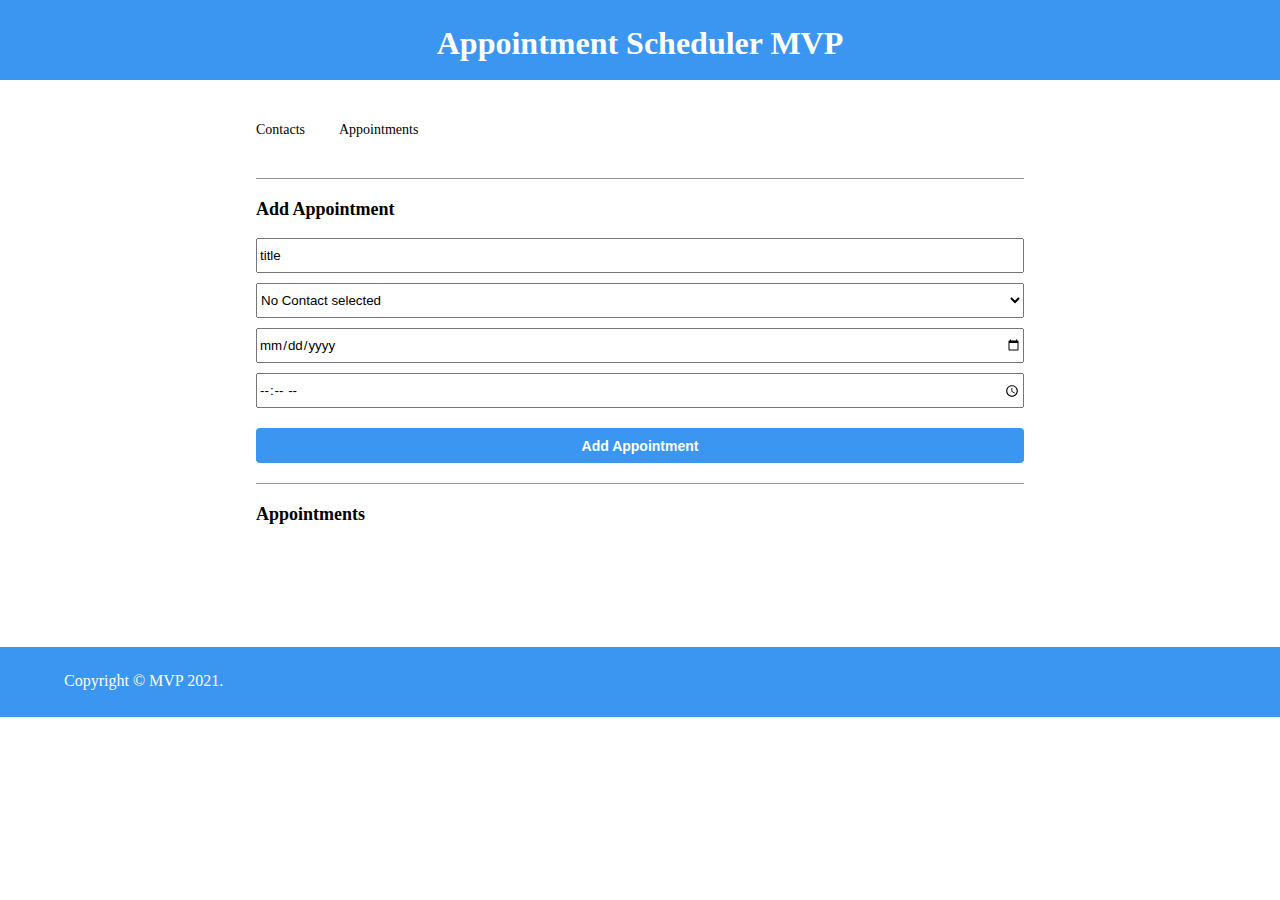
<file: index.html>
<!doctype html>
<html lang="en">
    <head><meta charset="utf-8"/>
        <meta name="viewport" content="width=device-width,initial-scale=1"/>
        <meta name="theme-color" content="#000000"/>
        <link rel="stylesheet" href="index.css"/>
        <title>Appointments</title>
    </head>
        <body>
            <header>
                <h1> Appointment Scheduler MVP</h1>
            </header>
            <section>
                <form action="" method="POST">
                    <div id="nav">
                        <a href="index2.html"> Contacts </a>
                        <a href="index.html"> Appointments </a>
                    </div>
                    <hr>
                    <h2> Add Appointment </h2>

                    <div class="form-control">
                        <input type="text" placeholder="title" required />
                        <select>
                            <option> No Contact selected </option>
                        </select>
                        <input type="date" placeholder="mm/dd/yy" required />
                        <input type="time" placeholder="-_-_" required />
                        <input type="submit" value="Add Appointment" />
                    </div>
                    <hr>
                </form>
                <h2> Appointments </h2>
            </section>
            <footer>Copyright &copy; MVP 2021.</footer>
        </body>
</html>
</file>
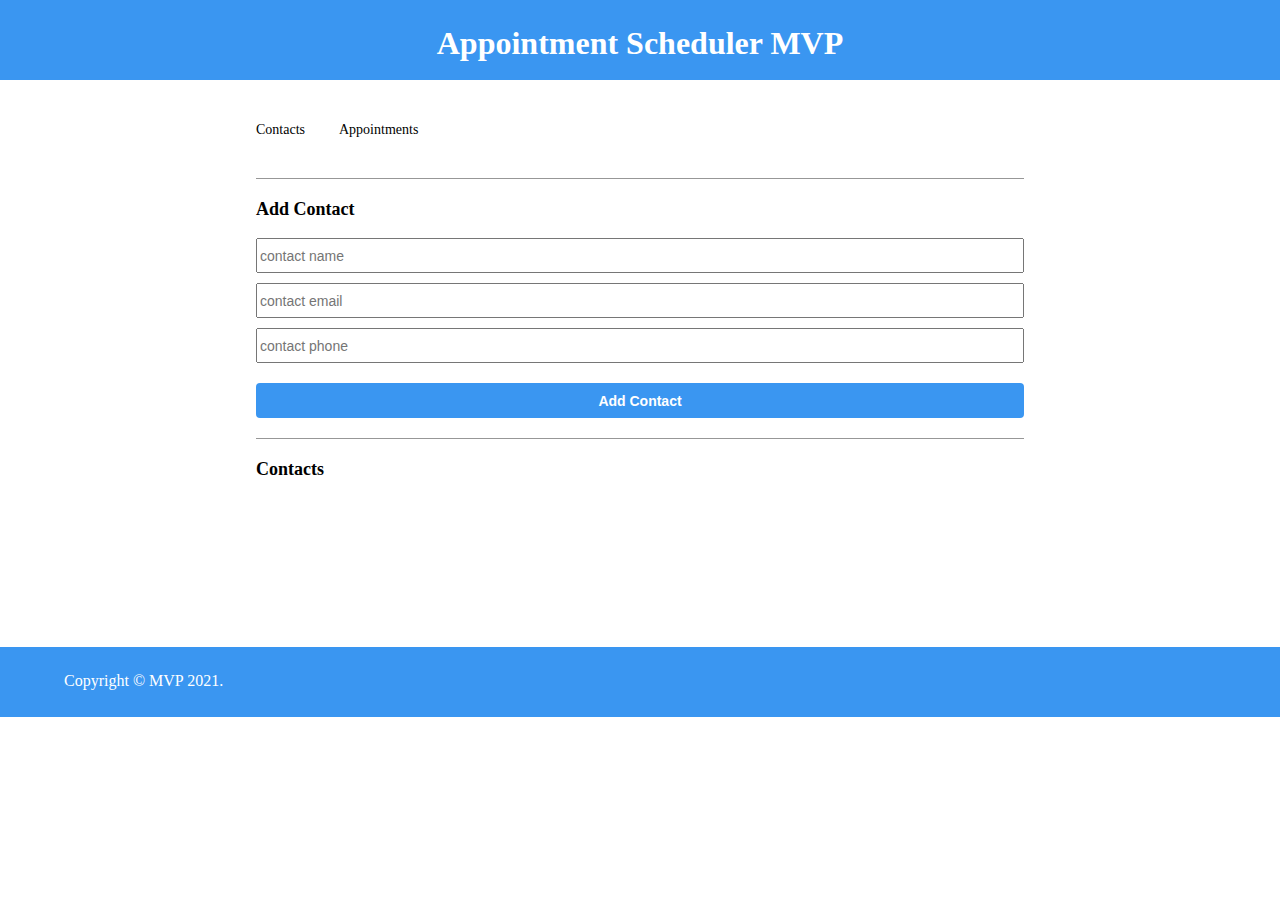
<file: index2.html>
<!DOCTYPE html>
<html lang="en">

<head>
    <meta charset="UTF-8">
    <meta name="viewport" content="width=device-width, initial-scale=1.0">
    <title>Contacts</title>
    <link rel="stylesheet" href="index2.css">
</head>

<body>
    <header>
        <h1> Appointment Scheduler MVP </h1>
    </header>
    <section>
        <form action="" method="POST">
            <div id="nav">
                <a href="index2.html"> Contacts </a>
                <a href="index.html"> Appointments </a>
            </div>
            <hr>
            <h2> Add Contact </h2>

            <div class="form-control">
                <input type="text" placeholder="contact name" required />
                <input type="email" placeholder="contact email" required />
                <input type="tel" placeholder="contact phone" required />
                <input type="submit" value="Add Contact">
            </div>
            <hr>
        </form>

        <h2> Contacts </h2>
    </section>

    <footer>Copyright &copy; MVP 2021.</footer>
</body>

</html>
</file>
<file: index.css>
body {
  width: 100%;
  }
  * {
    margin: 0 auto;
  }
  
  header, footer {
    width: 100%;
    height: 55px;
    background: rgb(58, 150, 241);
    padding-top: 25px;
  }

  footer {
    color: #fff;
    height: 45px;
    padding-left: 5%;
    margin-top: 127px;
    width: 95%;
  }
  
  h1 {
    font-weight: bold;
    color: #fff;
    text-align: center;
  }

  section {
    width: 60%;
    height: 400px;
    margin-top: 40px;
  }
  
  #nav a {
    font-weight: normal;
    font-size: 14px;
    color: #000000;
    margin-right: 30.5px;
    text-decoration-line: none;
  }
  
  #nav a:active {
    text-decoration: underline;
  }
  
  #nav {
    padding-bottom: 20px;
    margin-bottom: 20px;
  }
  
  h2 {
    font-weight: bold;
    font-size: 18px;
    color: #000000;
    margin: 0;
    margin-bottom: 18px;
  }
  
  hr {
    border: none;
    border-top: 1px solid #979797;
    margin: 20px 0;
  }
  
  input[type="submit"] {
    border-radius: 4px;
    background-color: rgb(58, 150, 241);
    font-size: 14px;
    font-weight: bold;
    border: none;
    color: #fff;
    outline: none;
    padding: 8px 0;
    width: 100%;
    font-family: "Open Sans", sans-serif;
    margin-top: 10px;
    margin-bottom: 0;
  }
  
  input,
  select {
    font-family: "Open Sans", sans-serif;
    border: 1;
    outline: none;
    width: 100%;
    height: 35px;
    margin-bottom: 10px;
    box-sizing: border-box;
  }
  
  ::placeholder {
    color: #000
  }
  
  
  @media screen and (max-width: 500px) {
    h1 {
      font-size: 20px;
    }
  
    #nav a {
      font-size: 20px;
    }

   }
</file>
<file: index2.css>
body {
  width: 100%;
  }
  * {
    margin: 0 auto;
  }
  
  header, footer {
    width: 100%;
    height: 55px;
    background: rgb(58, 150, 241);
    padding-top: 25px;
  }

  footer {
    color: #fff;
    height: 45px;
    padding-left: 5%;
    margin-top: 127px;
    width: 95%;
  }
  
  h1 {
    font-weight: bold;
    color: #fff;
    text-align: center;
  }
  
  section {
    width: 60%;
    height: 400px;
    margin-top: 40px;
  }
  
  #nav a {
    font-weight: normal;
    font-size: 14px;
    color: #000000;
    margin-right: 30.5px;
    text-decoration-line: none;
  }
  
  #nav a:active {
    text-decoration: underline;
  }
  
  #nav {
    padding-bottom: 20px;
    margin-bottom: 20px;
  }
  
  h2 {
    font-weight: bold;
    font-size: 18px;
    color: #000000;
    margin: 0;
    margin-bottom: 18px;
  }
  
  hr {
    border: none;
    border-top: 1px solid #979797;
    margin: 20px 0;
  }


  input {
    border: 1;
    font-size: 14px;
    width: 100%;
    color: #000;
    outline: none;
    height: 35px;
    font-family: "Open Sans", sans-serif;
    margin-bottom: 10px;
    box-sizing: border-box;
  }

  input[type="submit"] {
    border-radius: 4px;
    background-color: rgb(58, 150, 241);
    font-size: 14px;
    font-weight: bold;
    border: none;
    color: #fff;
    outline: none;
    padding: 8px 0;
    width: 100%;
    font-family: "Open Sans", sans-serif;
    margin-top: 10px;
    margin-bottom: 0;
  }

  @media screen and (max-width: 500px) {
    h1 {
      font-size: 20px;
    }
  
    #nav a {
      font-size: 20px;
    }
  }
</file>
